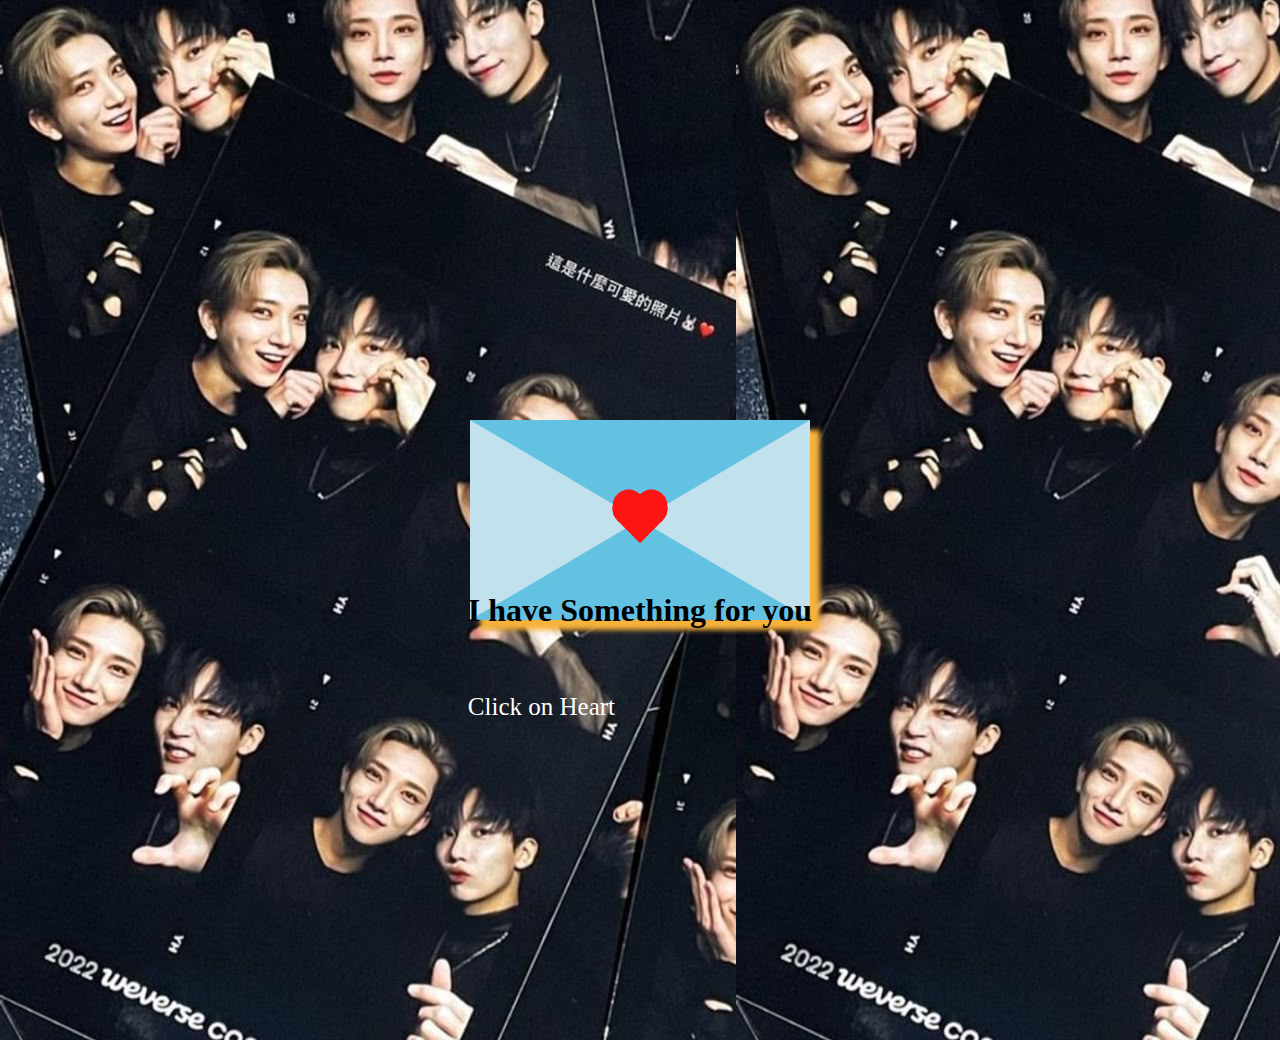
<file: index.html>
<!DOCTYPE html>
<html lang="en">
  <head>
    <meta charset="UTF-8" />
    <meta name="viewport" content="width=device-width, initial-scale=1.0" />
    <title>For Maelys</title>
    <link rel="stylesheet" href="main.css" />
  </head>
  <body>
    <div id="card">
      <a href="letter.html"><div class="heart"></div></a>
      <a href="letter.html"> <div class="heart1"></div></a>
      <a href="letter.html"> <div class="heart2"></div></a>
      <a href="letter.html"> <div class="heart3"></div></a>
      <a href="letter.html"> <div class="heart4"></div></a>
    </div>

    <div class="text">
      <h1>I have Something for you</h1>
      <br />
      <p>Click on Heart</p>
    </div>
  </body>
</html>
</file>
<file: main.css>
body {
    margin: 70px; 
    padding: 0; 
    height: 100vh; 
    display: flex;
    justify-content: center;
    align-items: center;
    background-image: url(Jihan.jpeg);
  }
  
  #card {
    width: 0; 
    height: 0; 
    border-top: 100px solid #63c2e2;
    border-right: 170px solid #c1e1ec;
    border-bottom: 100px solid #63c2e2;
    border-left: 170px solid #c1e1ec;
    box-shadow: 10px 10px 5px #f7b23c;
  }
  
  .heart {
    width: 32px; 
    height: 32px; 
    background-color: #ff1414;
    transform: translate(-50%, -50%) rotate(45deg);
    animation: heartbeat 1.4s infinite; 
  }
  
  .heart:before {
    content: ""; 
    position: absolute; 
    top: 0; 
    bottom: 0; 
    width: 100%; 
    height: 100%; 
    background-color: #ff1414; 
    transform: translateY(-50%);
    border-radius: 50%;
  }
  
  .heart:after {
    content: ""; 
    position: absolute; 
    top: 0; 
    bottom: 0; 
    width: 100%; 
    height: 100%; 
    background-color: #ff1414; 
    transform: translateX(-50%);
    border-radius: 50%; 
  }
  
  @keyframes heartbeat {
    0% { transform: translate(-50%, -50%) rotate(45deg) scale(1); }
    25% { transform: translate(-50%, -50%) rotate(45deg) scale(1); }
    30% { transform: translate(-50%, -50%) rotate(45deg) scale(1.4); }
    50% { transform: translate(-50%, -50%) rotate(45deg) scale(1.2); }
    70% { transform: translate(-50%, -50%) rotate(45deg) scale(1.4); }
    100% { transform: translate(-50%, -50%) rotate(45deg) scale(1); }
  }
  
  .heart1 {
    width: 32px; 
    height: 32px; 
    background-color: #ff1414;
    transform: translate(-50%, -160%) rotate(45deg); 
  }
  
  .heart1:before {
    content: ""; 
    position: absolute; 
    top: 0; 
    bottom: 0; 
    width: 100%; 
    height: 100%; 
    background-color: #ff1414; 
    transform: translateY(-50%);
    border-radius: 50%;
  }
  
  .heart1:after {
    content: ""; 
    position: absolute; 
    top: 0; 
    bottom: 0; 
    width: 100%; 
    height: 100%; 
    background-color: #ff1414; 
    transform: translateX(-50%);
    border-radius: 50%; 
  }
  
  
  .heart1 {
    animation: heart1 2.5s ease-out 1s infinite; }
  
  @keyframes heart1 {
    0% {transform: translateY(-200%) translateX(0) scale(0.25) rotate(45deg); opacity: 1;}
   
  100% {transform: translateY(-400%) translateX(0) scale(1) rotate(50deg); opacity: 0;}
  }
  
  .heart2 {
    width: 32px; 
    height: 32px; 
    background-color: #ff1414;
    transform: translate(-50%, -250%) rotate(45deg); 
  }
  
  .heart2:before {
    content: ""; 
    position: absolute; 
    top: 0; 
    bottom: 0; 
    width: 100%; 
    height: 100%; 
    background-color: #ff1414; 
    transform: translateY(-50%);
    border-radius: 50%;
  }
  
  .heart2:after {
    content: ""; 
    position: absolute; 
    top: 0; 
    bottom: 0; 
    width: 100%; 
    height: 100%; 
    background-color: #ff1414; 
    transform: translateX(-50%);
    border-radius: 50%; 
  }
  
  .heart2 {
    animation: heart2 4s ease-out 1s infinite; }
  
  @keyframes heart2 {
    0% {transform: translateY(-300%) translateX(-100%) scale(0.25) rotate(-20deg); opacity: 0.2;}
   
  100% {transform: translateY(-500%) translateX(-10%) scale(1) rotate(45deg); opacity: 0;}
  }
  
  .heart3 {
    width: 32px; 
    height: 32px; 
    background-color: #ff1414;
    transform: translate(-50%, -350%) rotate(45deg); 
  }
  
  .heart3:before {
    content: ""; 
    position: absolute; 
    top: 0; 
    bottom: 0; 
    width: 100%; 
    height: 100%; 
    background-color: #ff1414; 
    transform: translateY(-50%);
    border-radius: 50%;
  }
  
  .heart3:after {
    content: ""; 
    position: absolute; 
    top: 0; 
    bottom: 0; 
    width: 100%; 
    height: 100%; 
    background-color: #ff1414; 
    transform: translateX(-50%);
    border-radius: 50%; 
  }
  
  .heart3 {
    animation: heart3 2s ease-out 1s infinite; }
  
  @keyframes heart3 {
    0% {transform: translateY(-430%) translateX(-100%) scale(0.25) rotate(20deg); opacity: 0.2;}
   
  100% {transform: translateY(-650%) translateX(-10%) scale(1) rotate(60deg); opacity: 0;}
  }
  
  .heart4 {
    width: 32px; 
    height: 32px; 
    background-color: #ff1414;
    transform: translate(-50%, -450%) rotate(45deg); 
  }
  
  .heart4:before {
    content: ""; 
    position: absolute; 
    top: 0; 
    bottom: 0; 
    width: 100%; 
    height: 100%; 
    background-color: #ff1414; 
    transform: translateY(-50%);
    border-radius: 50%;
  }
  
  .heart4:after {
    content: ""; 
    position: absolute; 
    top: 0; 
    bottom: 0; 
    width: 100%; 
    height: 100%; 
    background-color: #ff1414; 
    transform: translateX(-50%);
    border-radius: 50%; 
  }
  
  
  .heart4 {
    animation: heart4 2.3s ease-out 1s infinite; }
  
  @keyframes heart4 {
    0% {transform: translateY(-450%) translateX(-100%) scale(0.25) rotate(45deg); opacity: 0.2;}
   
  100% {transform: translateY(-750%) translateX(-10%) scale(1) rotate(80deg); opacity: 0;}
  }



  .text{
    position: absolute;
    bottom: 16%;
    margin: 10px;

    
  }
  p{
    font-size: 25px;
    color: white;
  }
</file>
